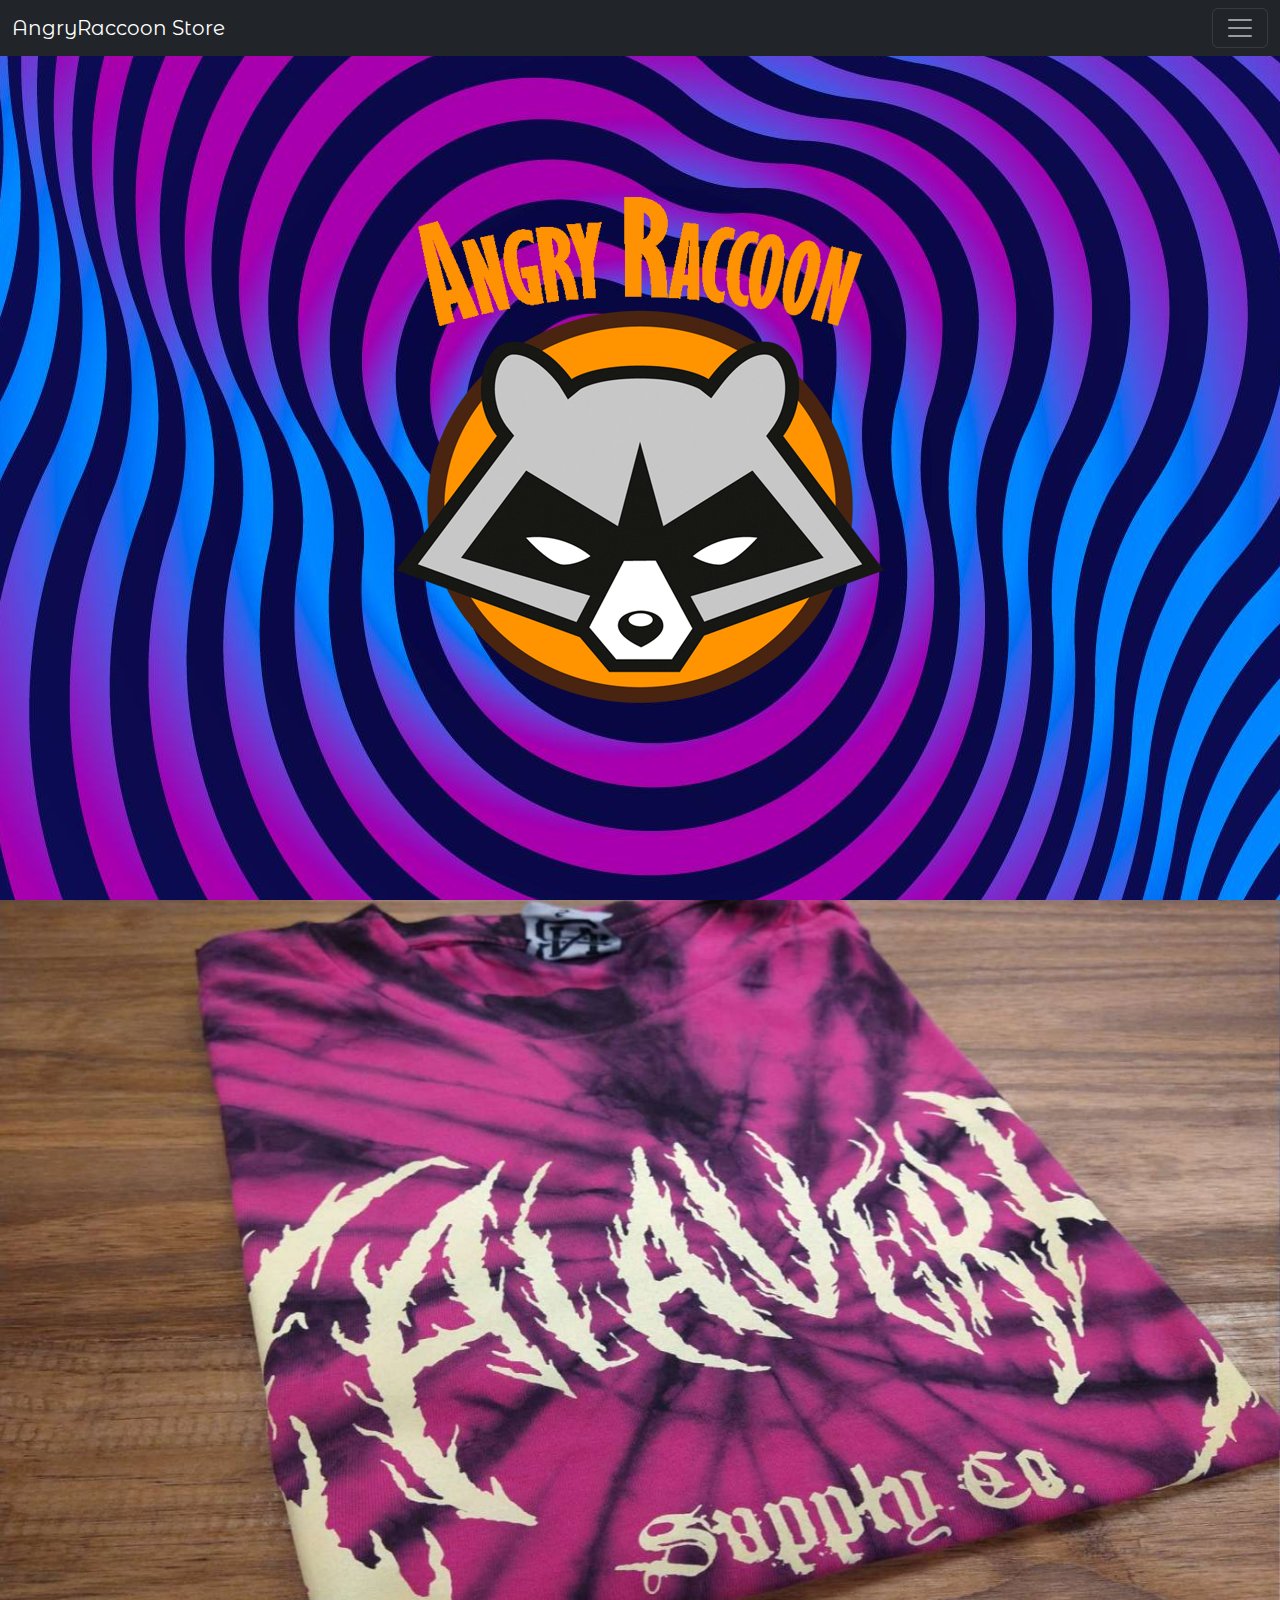
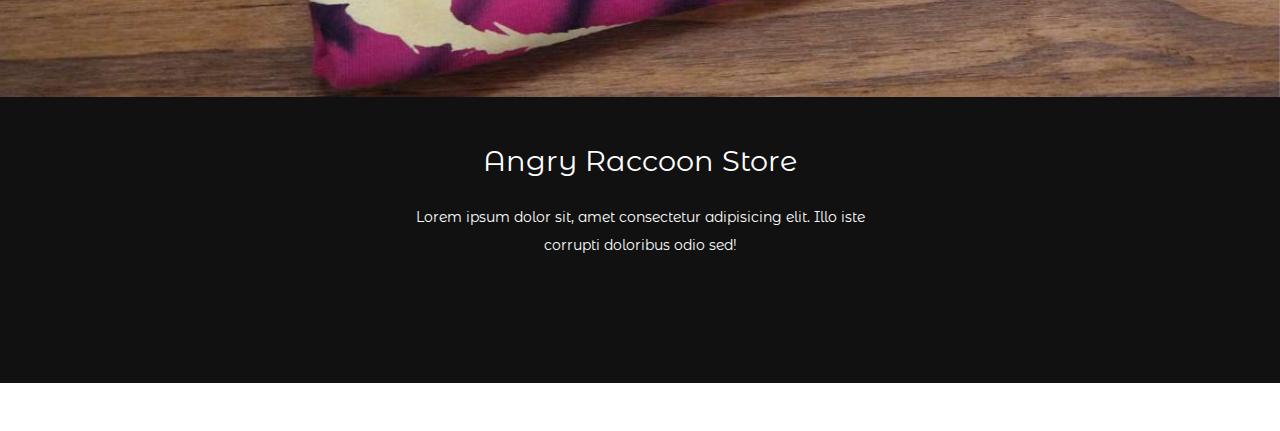
<file: index.html>
<!doctype html>
<html lang="en">
<head>
    <meta charset="utf-8">
    <meta name="viewport" content="width=device-width, initial-scale=1">
    <link href="https://cdn.jsdelivr.net/npm/bootstrap@5.0.1/dist/css/bootstrap.min.css" rel="stylesheet">
    <link rel="shortcut icon" href="../assets/favicon/favicon-32x32.png" type="image/x-icon">
    <link rel="stylesheet" href="stryle.css">
    <title>AngryRaccoon</title>
</head>

<nav class="navbar navbar-dark bg-dark fixed-top">
    <div class="container-fluid">
    <a class="navbar-brand" href="./index.html">AngryRaccoon Store</a>
    <button class="navbar-toggler" type="button" data-bs-toggle="offcanvas" data-bs-target="#offcanvasNavbar" aria-controls="offcanvasNavbar">
        <span class="navbar-toggler-icon"></span>
    </button>
    <div class="offcanvas offcanvas-end" tabindex="-1" id="offcanvasNavbar" aria-labelledby="offcanvasNavbarLabel">
        <div class="offcanvas-header">
        <h5 class="offcanvas-title" id="offcanvasNavbarLabel">Menu</h5>
        <button type="button" class="btn-close" data-bs-dismiss="offcanvas" aria-label="Close"></button>
        </div>
        <div class="offcanvas-body">
        <ul class="navbar-nav justify-content-end flex-grow-1 pe-3">
            <li class="nav-item">
            <a class="nav-link active" aria-current="page" href="./index.html">Inicio</a>
            </li>
            <li class="nav-item">
            <a class="nav-link" href="./pages/productos.html">Productos</a>
            </li>
            <li class="nav-item">
                <a class="nav-link disabled">Proximamente...</a>
            </li>

        </ul>
        <form class="d-flex" role="search">
            <input class="form-control me-2" type="search" placeholder="Buscar" aria-label="Buscar">
            <button class="btn btn-outline-success" type="submit">Buscar</button>
        </form>
        </div>
    </div>
    </div>
</nav>

<div class="alinear-logo">
    <img src="./assets/logo/AngryOrange.png" alt="imagen-inicio">

</div>

<div id="carouselExampleSlidesOnly" class="carousel slide" data-bs-ride="carousel">
    <div class="carousel-inner">
    <div class="carousel-item active">
        <img src="./assets/carrusel/carrusel1.jpg" class="d-block w-100" alt="carrusel1">
    </div>
    <div class="carousel-item">
        <img src="./assets/carrusel/carrusel2.jpg" class="d-block w-100" alt="carrusel2">
    </div>
    <div class="carousel-item">
        <img src="./assets/carrusel/carrusel3.jpg" class="d-block w-100" alt="carrusel3">
    </div>
    </div>
</div>


<footer>
	<div class="footer-content">
		<h3>Angry Raccoon Store</h3>
		<p>Lorem ipsum dolor sit, amet consectetur adipisicing elit. Illo iste corrupti doloribus odio sed!</p>
		<ul class="socials">
			<li><a href="#"><i class="fa fa-facebook"></i></a></li>
			<li><a href="#"><i class="fa fa-twitter"></i></a></li>
			<li><a href="#"><i class="fa fa-google-plus"></i></a></li>
			<li><a href="#"><i class="fa fa-youtube"></i></a></li>
			<li><a href="#"><i class="fa fa-linkedin-square"></i></a></li>
		</ul>
	</div>

</footer>

<body>





    <script src="https://cdn.jsdelivr.net/npm/bootstrap@5.0.1/dist/js/bootstrap.bundle.min.js"></script>
</body>
</html>
</file>
<file: stryle.css>
@import url('https://fonts.googleapis.com/css?family=Montserrat|Montserrat+Alternates|Poppins&display=swap');
	*{
		margin: 0;
		padding: 0;
		box-sizing: border-box;
		font-family: 'Montserrat Alternates', sans-serif;
	}
	body{
		background: url(./assets/fondo/fondo-psico.jpg);
		
		background-repeat: no-repeat;
        background-position: center;
		background-attachment: fixed;
		position: relative;
		padding-bottom: 3em;
		min-height: 100vh;
		
	}
	.capa{
		position: fixed;
		width: 100%;
		height: 100vh;
		z-index: -1;
		top: 0;left: 0;
	}
	
	.header{
		width: 100%;
		height: 100px;
		position: fixed;
		top: 0;left: 0;
	}
	.container{
		width: 90%;
		max-width: 1200px;
		margin: auto;
	}
	.container .btn-menu, .logo{
		float: left;
		line-height:100px;
	}
	.container .btn-menu label{
		color: rgb(255, 255, 255);
		font-size: 25px;
		cursor: pointer;
	}

	.alinear-logo{
        background-size:contain;
		display: flex;
		justify-content: center;
		align-items: center;
		padding: 20px;
		height: 100vh;

	}
	
	.offcanvas-body{
        background-color: rgb(21, 25, 29);
    }

    .container-productos{
        margin-top: 200px;
        margin-left: 20px;
        margin-right: 50px;
    }

    .container-productos2{
        margin-top: 100px;
        
        padding-right: 200px;
    }

    #p-tarjeta1{
        margin-top: 150px;
        color: white;
    }

    #p-tarjeta2{
        margin-top: 150px;
        color: white;
    }

    #catalogo-produ{
        text-align: center;
        margin: 100px;
        color: white
    }

.card{
	transition: all 400ms ease-out;
	cursor: default;
}
.card:hover{
	transform: translateY(-3%);
}




footer{

    bottom: 0;
    left: 0;
    right: 0;
    background: #111;
    height: auto;
    width: 100vw;
    padding-top: 40px;
    padding-bottom: 50px;
    color: #fff;

}
.footer-content{
    display: flex;
    align-items: center;
    justify-content: center;
    flex-direction: column;
    text-align: center;
    align-self: flex-end;
}
.footer-content h3{
    font-size: 1.8rem;
    font-weight: 400;
    text-transform: capitalize;
    line-height: 3rem;
}
.footer-content p{
    max-width: 500px;
    margin: 10px auto;
    line-height: 28px;
    font-size: 14px;
}
.socials{
    list-style: none;
    display: flex;
    align-items: center;
    justify-content: center;
    margin: 1rem 0 3rem 0;
}
.socials li{
margin: 0 10px;
}
.socials a{
    text-decoration: none;
    color: #fff;
}
.socials a i{
    font-size: 1.1rem;
    transition: color .4s ease;

}
.socials a:hover i{
color: aqua;
}

.footer-bottom{
    background: #000;
    width: 100vw;
    padding: 20px 0;
    text-align: center;
}
.footer-bottom p{
    font-size: 14px;
    word-spacing: 2px;
    text-transform: capitalize;
}
.footer-bottom span{
    text-transform: uppercase;
    opacity: .4;
    font-weight: 200;
}
</file>
